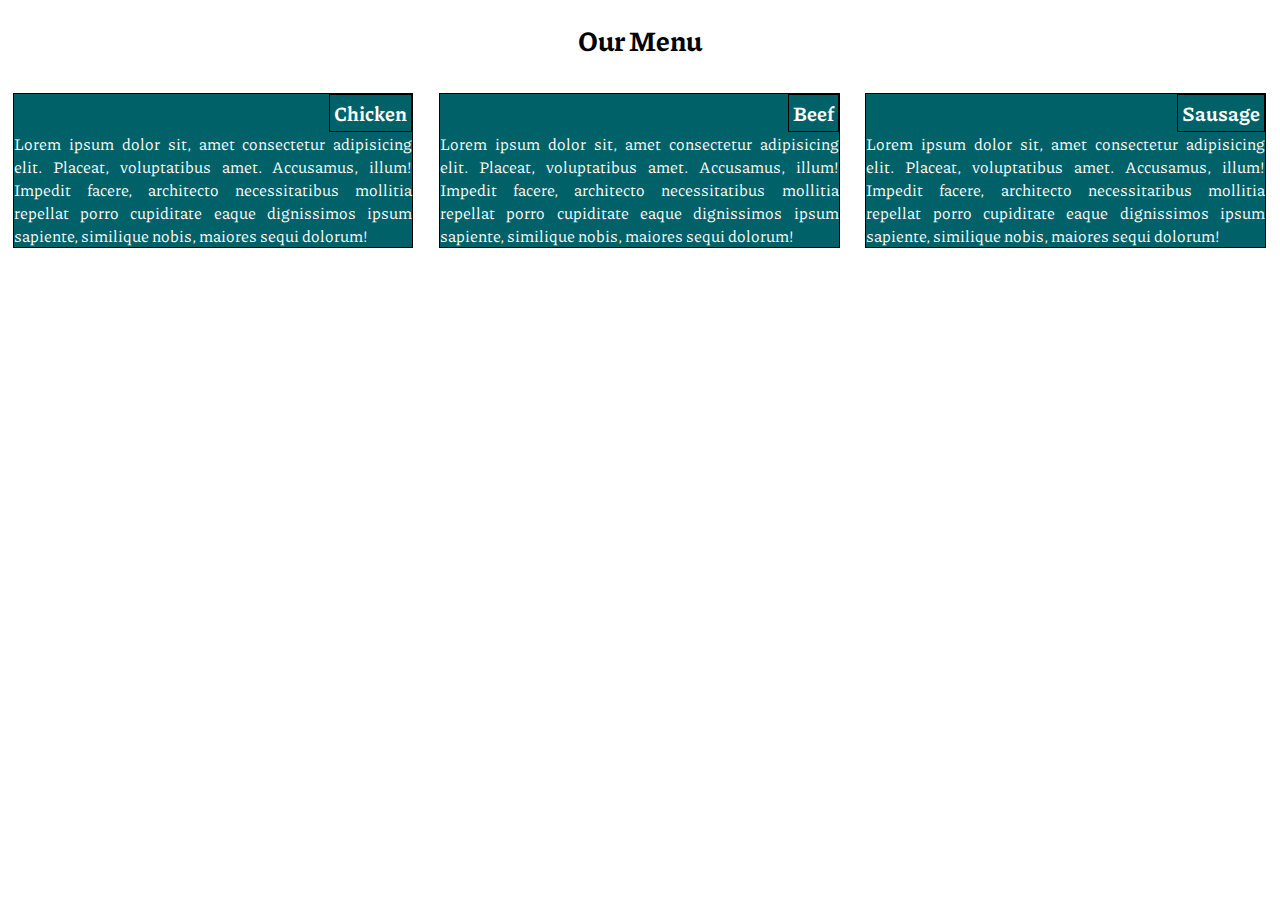
<file: Module 2 Assignment/index.html>
<!DOCTYPE html>
<html lang="en">
<head>
    <meta charset="UTF-8">
    <meta name="viewport" content="width=device-width, initial-scale=1.0">
    <title>Module 2 Assignment</title>
    <link rel="stylesheet" href="css/styles.css">
    <link href="https://fonts.googleapis.com/css2?family=Piazzolla&display=swap" rel="stylesheet">
</head>
<body>
   <h1>Our Menu</h1> 
   <div class="Box1">
       <h2>Chicken</h2>
       <p> Lorem ipsum dolor sit, amet consectetur adipisicing elit. Placeat, voluptatibus amet. Accusamus, illum! Impedit facere, architecto necessitatibus mollitia repellat porro cupiditate eaque dignissimos ipsum sapiente, similique nobis, maiores sequi dolorum!
        </p>
   </div>

   <div class="Box1">
       <h2>Beef</h2>
       <p> Lorem ipsum dolor sit, amet consectetur adipisicing elit. Placeat, voluptatibus amet. Accusamus, illum! Impedit facere, architecto necessitatibus mollitia repellat porro cupiditate eaque dignissimos ipsum sapiente, similique nobis, maiores sequi dolorum!
        </p>
   </div>

   <div class="Box3">
       <h2>Sausage</h2>
        <p> Lorem ipsum dolor sit, amet consectetur adipisicing elit. Placeat, voluptatibus amet. Accusamus, illum! Impedit facere, architecto necessitatibus mollitia repellat porro cupiditate eaque dignissimos ipsum sapiente, similique nobis, maiores sequi dolorum!</p>
   </div>
</body>
</html>
</file>
<file: Module 2 Assignment/css/styles.css>
*{
    padding: 0px;
    margin: 0px;
    font-family: 'Piazzolla', serif;
}
h1 {
    text-align: center;
    font-size: 175%;
    margin: 20px 0px;
}

div {
    box-sizing: border-box;
    text-align: justify;
    background-color:rgb(1, 97, 104);
    color: #fff;
    border: solid 1px black;
    width: 31.3%;
    margin: 1%;
    float: left;
}

h2 {
    float: right;
    border: black solid 1px;
    padding: 1%;
    font-size: 125%;
}

p {
    clear: both;
}

/* Tablets et al */
@media (min-width: 768px) and (max-width: 991px) {
    .Box1 {
        width: 48%;
        margin: 1%;
    }
    .Box3 {
        width: 98%;
        margin: 1%;
    }
}

/* Small devices */
@media (max-width: 767px) {
    div {
        width: 90%;
        margin: 2% 5%;
    }
}
</file>
